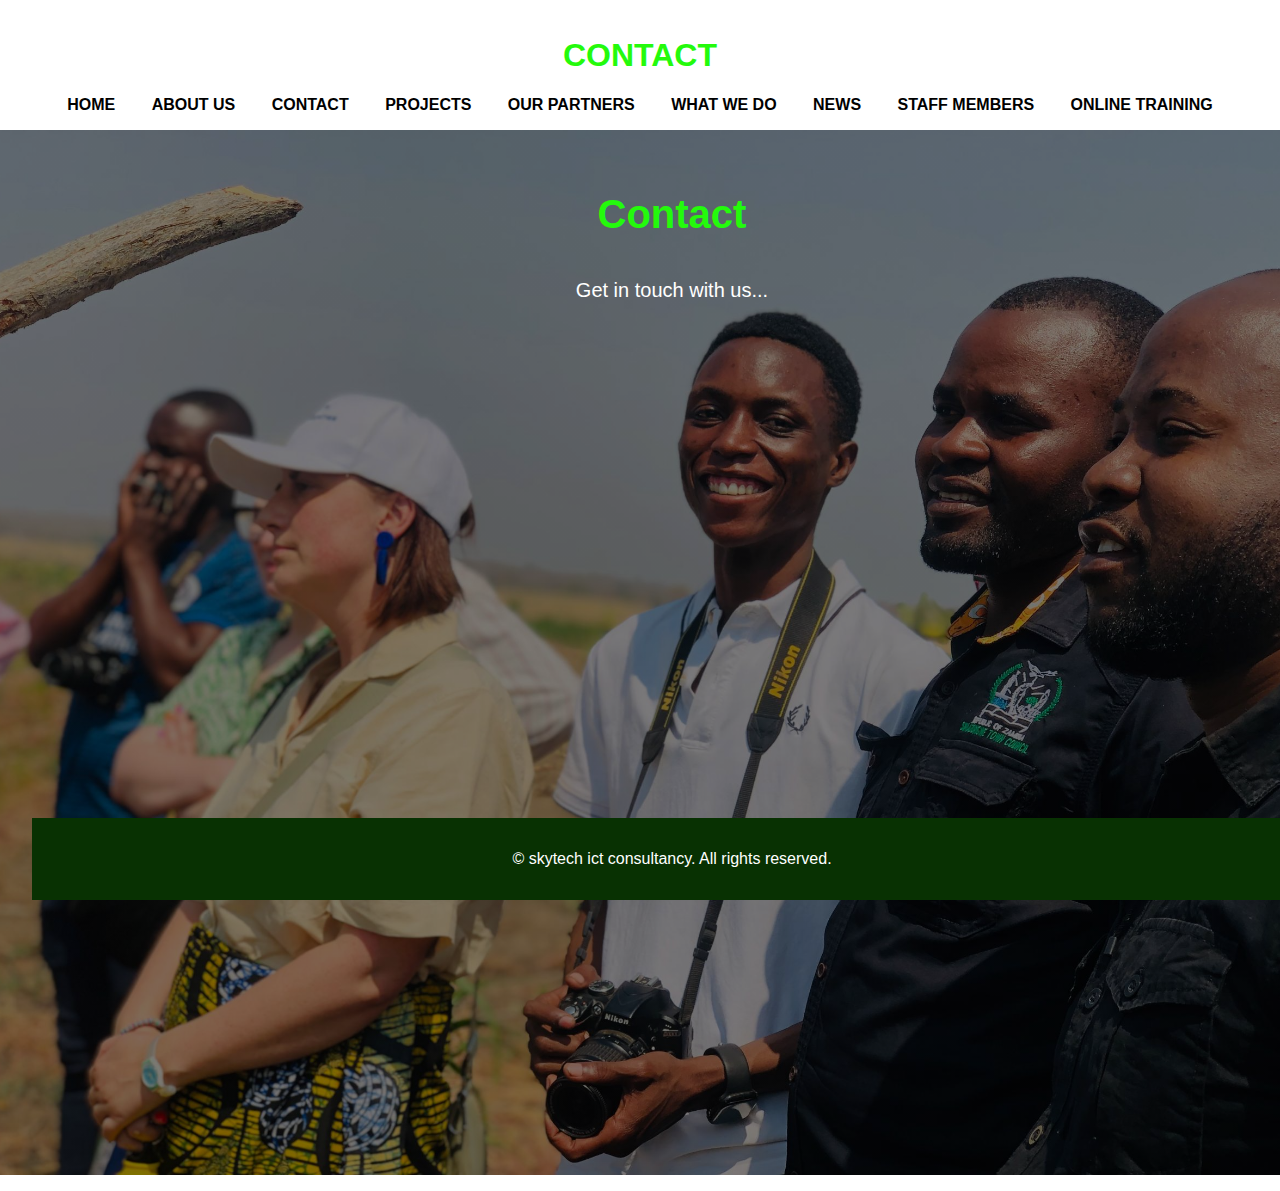
<file: contact.html>
<!DOCTYPE html>
<html lang="en">
<head>
    <meta charset="UTF-8">
    <meta name="viewport" content="width=device-width, initial-scale=1.0">
    <title>CONTACT</title>
    <link rel="stylesheet" href="style.css">
</head>
<body>
    <header>
        <h1>CONTACT</h1>
        <nav>
    <nav>
        <ul>
            <li><a href="index.html">HOME</a></li>
            <li><a href="about.html">ABOUT US</a></li>
            <li><a href="contact.html">CONTACT</a></li>
            <li><a href="projects.html">PROJECTS</a></li>
            <li><a href="partners.html">OUR PARTNERS</a></li>
            <li><a href="whatwedo.html">WHAT WE DO</a></li>
            <li><a href="news.html">NEWS</a></li>
            <li><a href="staff.html">STAFF MEMBERS</a></li>
            <li><a href="training.html">ONLINE TRAINING</a></li>
        </ul>
    </nav>

</body>
</html>
    <main>
        <section>
        <h1>Contact</h1>
        <p>Get in touch with us...</p>
       
        </section>
    <footer>
     <p>© skytech ict consultancy. All rights reserved.</p>
    </footer>
    <script src="script.js"></script>

</body>
</html>
</file>
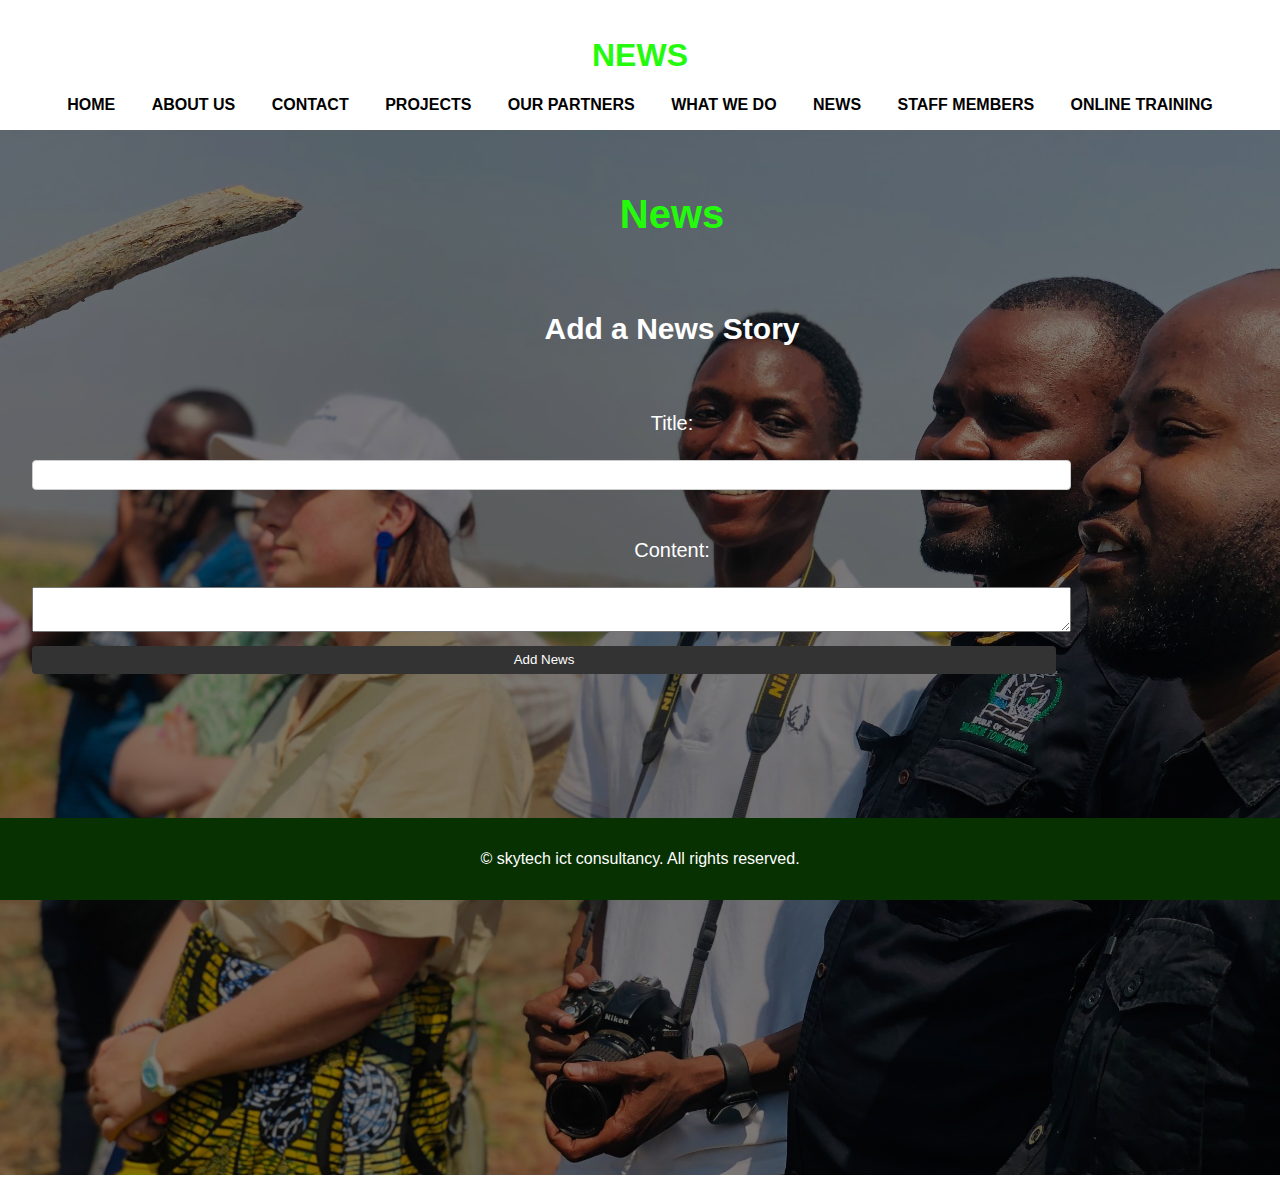
<file: news.html>
<!DOCTYPE html>
<html lang="en">
<head>
    <meta charset="UTF-8">
    <meta name="viewport" content="width=device-width, initial-scale=1.0">
    <title>NEWS</title>
    <link rel="stylesheet" href="style.css">
</head>
<body>
    <header>
        <h1>NEWS</h1>
        <nav>
    <nav>
        <ul>
            <li><a href="index.html">HOME</a></li>
            <li><a href="about.html">ABOUT US</a></li>
            <li><a href="contact.html">CONTACT</a></li>
            <li><a href="projects.html">PROJECTS</a></li>
            <li><a href="partners.html">OUR PARTNERS</a></li>
            <li><a href="whatwedo.html">WHAT WE DO</a></li>
            <li><a href="news.html">NEWS</a></li>
            <li><a href="staff.html">STAFF MEMBERS</a></li>
            <li><a href="training.html">ONLINE TRAINING</a></li>
        </ul>
    </nav>

    <main>
        <section>

    <section>
        <h1>News</h1>
        <div id="news-container">
            <!-- News articles will be dynamically added here -->
        </div>
        <form id="news-form">
            <h2>Add a News Story</h2>
            <label for="title">Title:</label>
            <input type="text" id="title" name="title" required>
            <label for="content">Content:</label>
            <textarea id="content" name="content" required></textarea>
            <button type="submit">Add News</button>
        </form>
    </section>
     
     </main>
     <footer>
        <p>© skytech ict consultancy. All rights reserved.</p>
    
    </footer>
    <script src="script.js"></script>

</body>
</html>
</file>
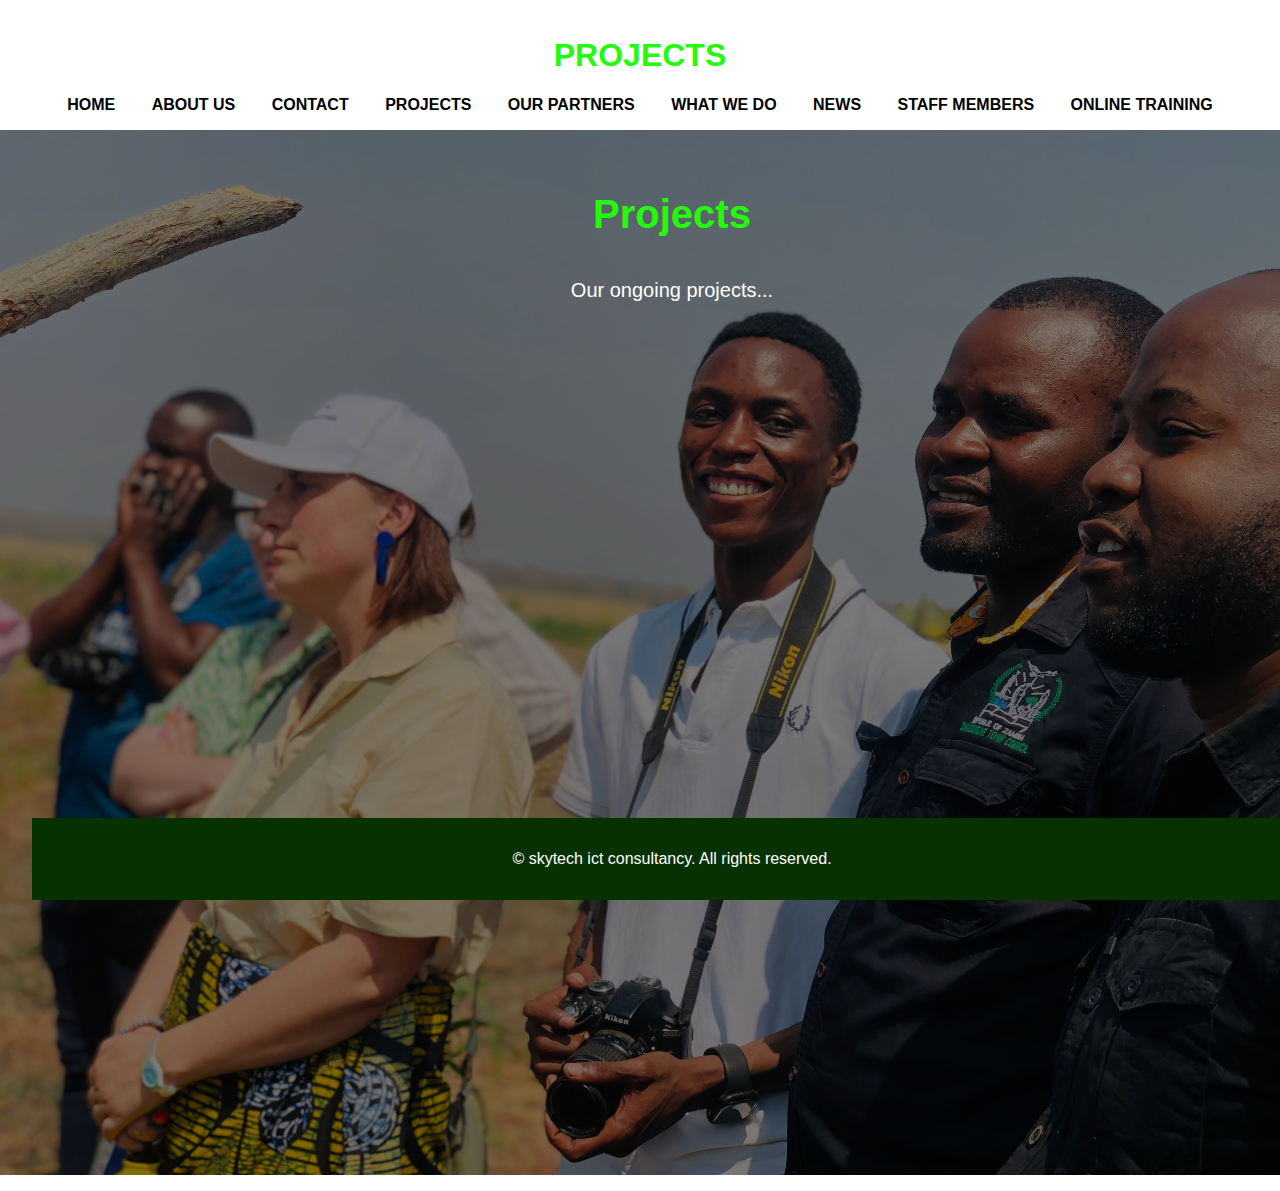
<file: projects.html>
<!DOCTYPE html>
<html lang="en">
<head>
    <meta charset="UTF-8">
    <meta name="viewport" content="width=device-width, initial-scale=1.0">
    <title>PROJECTS</title>
    <link rel="stylesheet" href="style.css">
</head>
<body>
    <header>
        <h1>PROJECTS</h1>
        <nav>
    <nav>
        <ul>
            <li><a href="index.html">HOME</a></li>
            <li><a href="about.html">ABOUT US</a></li>
            <li><a href="contact.html">CONTACT</a></li>
            <li><a href="projects.html">PROJECTS</a></li>
            <li><a href="partners.html">OUR PARTNERS</a></li>
            <li><a href="whatwedo.html">WHAT WE DO</a></li>
            <li><a href="news.html">NEWS</a></li>
            <li><a href="staff.html">STAFF MEMBERS</a></li>
            <li><a href="training.html">ONLINE TRAINING</a></li>
        </ul>
    </nav>
</body>
</html>
    <main>
        <section>
         <h1>Projects</h1>
        <p>Our ongoing projects...</p>
    </section>
    <footer>
        <p>© skytech ict consultancy. All rights reserved.</p>
    </footer>
    <script src="script.js"></script>
</body>
</html>
</file>
<file: style.css>
body {
    font-family: Arial, sans-serif;
    margin: 0 auto;
    padding: 0;
    background-color: #ffffff;
}


header {
    background-color: #ffffff;
    color: #12da33;
    padding: 1rem 0;
    text-align: center;
    width: 100%;
    height: auto;
    animation: zoomInOut 10s infinite;
    position: flex;
}

nav ul {
    list-style: none;
    padding: 0;
}

nav ul li {
    display: inline;
    margin: 0 1rem;
}

nav ul li a {
    color: #000000;
    text-decoration: none;
    font-family: Arial;
    font-size: 5;
    font-weight: bold;
    word-spacing: 50;
    transition: 0.4s ease-in-out;
    -webkit-transition: 0.4s ease-in-out;
    -moz-transition: 0.4s ease-in-out;
    -ms-transition: 0.4s ease-in-out;
    -o-transition: 0.4s ease-in-out;
    animation: zoomInOut 10s infinite;
}

ul li a:hover{
    color: orangered;
}

.search{
    width: 300px;
    height: 30px;
    float: left;
    margin-left: -50px;
    margin-top: -35px;
    
    
    
}
.srch{
    font-family: Arial;
    width: 200px;
    height: 30px;
    background: transparent;
    border: 1px solid orangered;
    margin-top: -10px;
    margin-left: 40px;
    box-shadow: 0 0 10px rgba(18, 228, 36, 0.9);
}

.btn{
    width: 100px;
    height: 40px;
    background: orangered;
    border: 2px solid orangered;
}


 main {
    padding: 2rem;
    width: 100%;
   background: linear-gradient(to top, rgba(0,0,0,0.5 )50%, rgba(0,0,0,0.5 )50%), url(2.jpg);
    background-position: center;
    background-size: cover;
    height: 109vh;

}

section{
    margin-bottom: 2rem;
    color: #ffffff;
    font-size: 20px;
    font-family: Arial;
    transition: 5s;
    -webkit-transition: 5s;
    -moz-transition: 5s;
    -ms-transition: 5s;
    -o-transition: 5s;
    position: relative;
    line-height: 50px;
}

/* carbon calc starts here*/
.container {
    max-width: 300px;
    margin: 50px auto;
    padding: 20px;
    position: absolute;
    color: #ffffff;
    background: linear-gradient(to top rgba(0,0,0,0.8)50%, rgba(0,0,0,0.8)50%);
    border-radius: 8px;
    box-shadow: 0 0 10px rgba(18, 228, 36, 0.9);
    top: 150px;
    right: 210px;
}

h1 b{
    text-align: center;
    color: #000000;
    animation: zoomInOut 10s infinite;

}

h1 {
    text-align: center;
    color: #24fa0c;
    animation: zoomInOut 10s infinite;
}


form {
    display: flex;
    flex-direction: column;
}


label {
    margin: 10px 0 5px;
}

input, select, button {
    padding: 10px;
    margin-bottom: 15px;
    border: 1px solid #ccc;
    border-radius: 4px;
}

button {
    background-color: #28a745;
    color: white;
    border: none;
    cursor: pointer;
}

button:hover {
    background-color: #218838;
}

#result {
    margin-top: 20px;
    text-align: center;
    font-size: 18px;
    color: #21ee06;
}
/*carbon calc ends here*/
/*NEWS PAGE STARTS HERE*/
#news-form {
    margin-top: 2em;
}

#news-form label {
    display: center;
    margin-top: 1em;
}

#news-form input, #news-form textarea {
    width: 80%;
    padding: 0.5em;
    margin-top: 0.5em;
}

#news-form button {
    margin-top: 1em;
    padding: 0.5em 1em;
    background-color: #333;
    color: white;
    border: none;
    cursor: pointer;
    width: 80%;
}

.news-article {
    margin-top: 2em;
    padding: 1em;
    border: 1px solid #ccc;
}

.news-article h3 {
    margin: 0;
    color: #333;
}

.news-article p {
    margin-top: 0.5em;
}

/*NEWS PAGE ENDS HERE*/
footer {
    background-color: #083102;
    color: #fff;
    text-align: center; 
    padding: 1rem 0;
    position: fixed;
    width: 100%;
    bottom: 0;
}
</file>
